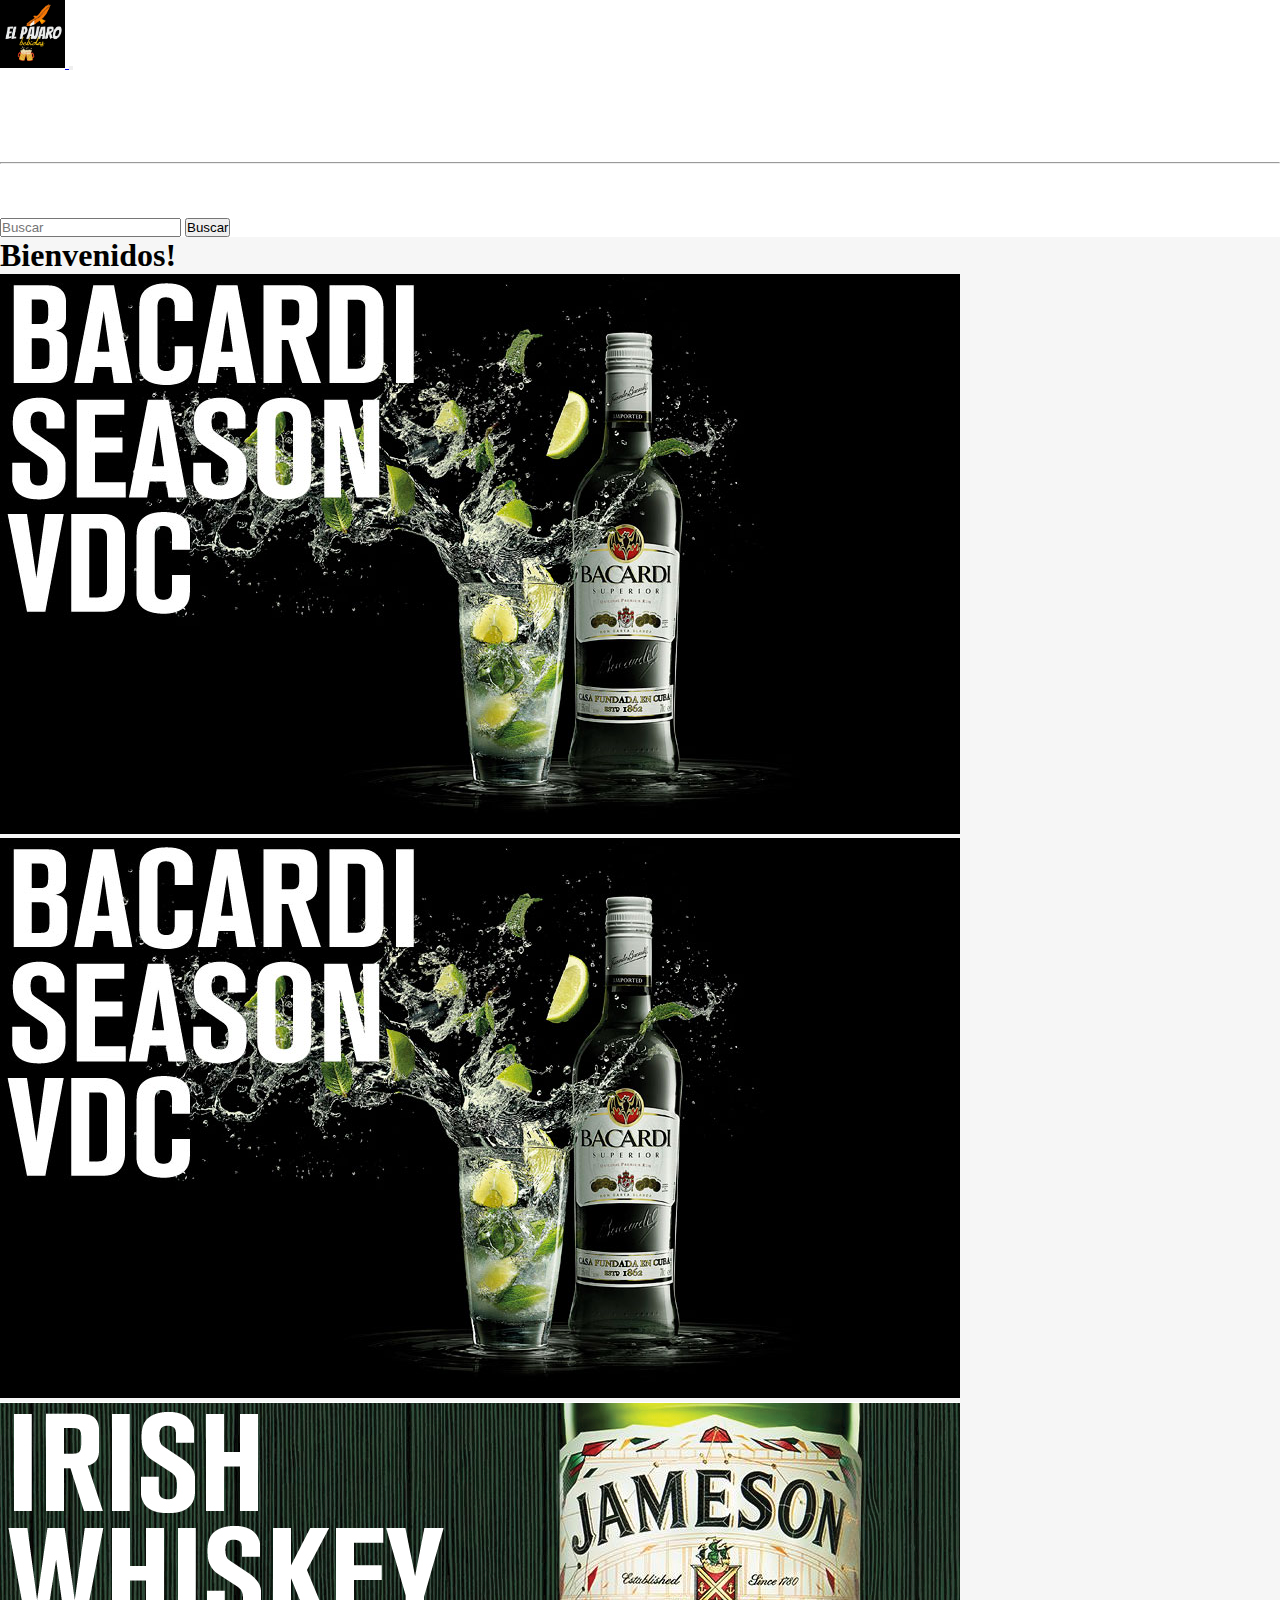
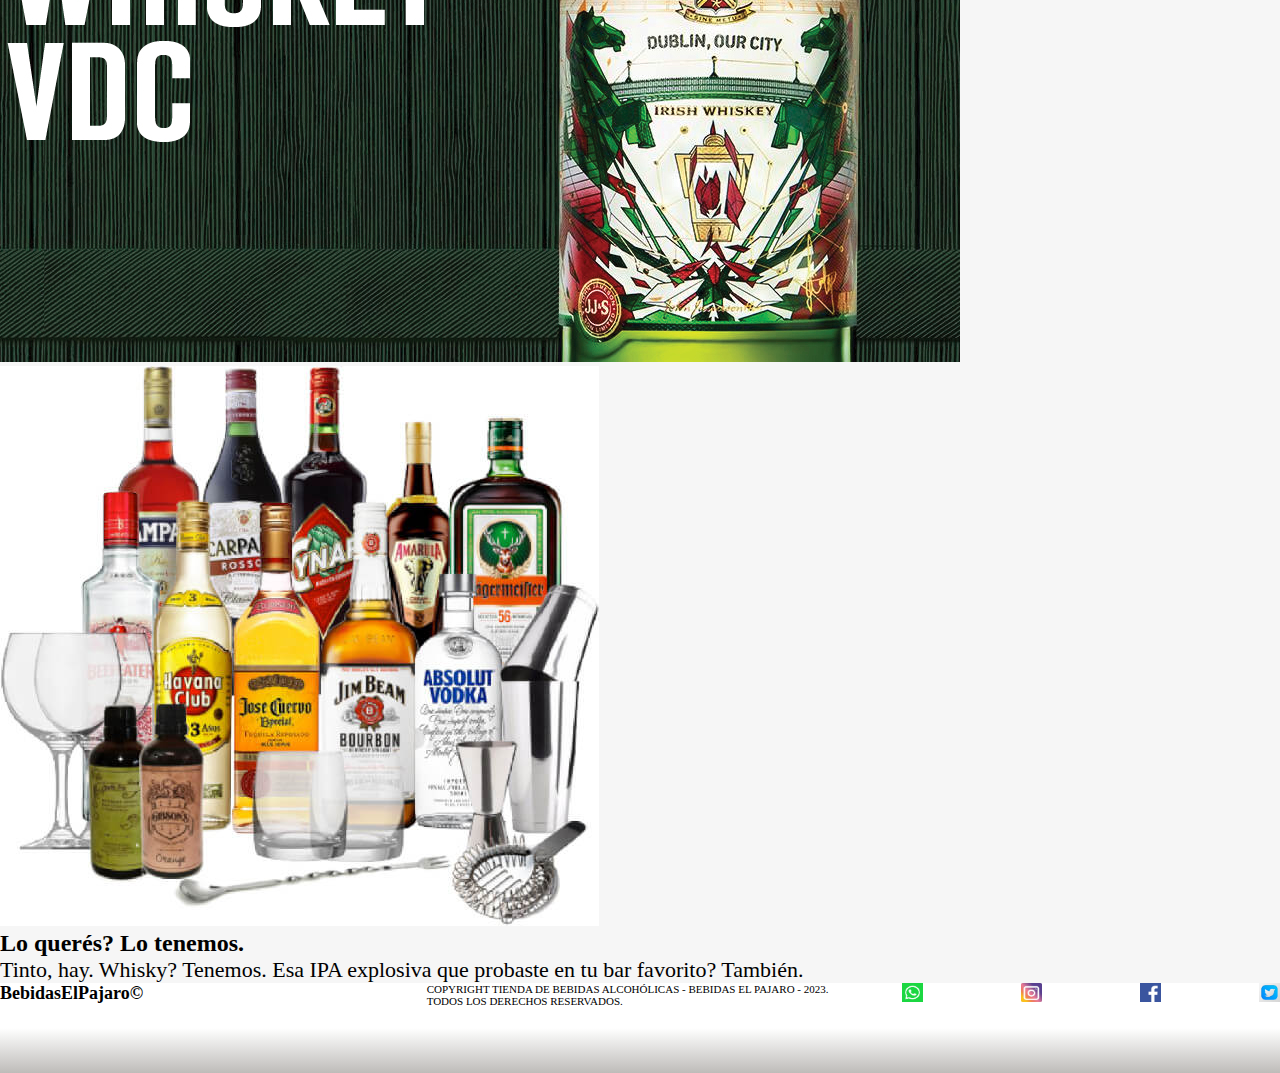
<file: index.html>
<!DOCTYPE html>
<html lang="en">

<head>
    <meta charset="UTF-8">
    <meta http-equiv="X-UA-Compatible" content="IE=edge">
    <meta name="viewport" content="width=device-width, initial-scale=1.0">
    <title>BebidasElPajaro</title>
    <link rel="shortcut icon" href="./img/logo bebidas el pajaro.jpeg">
    <link href="https://cdn.jsdelivr.net/npm/bootstrap@5.3.0-alpha3/dist/css/bootstrap.min.css" rel="stylesheet"
        integrity="sha384-KK94CHFLLe+nY2dmCWGMq91rCGa5gtU4mk92HdvYe+M/SXH301p5ILy+dN9+nJOZ" crossorigin="anonymous">
    <link rel="stylesheet" href="./css/style.css">
</head>

<body>
    <header>
        <nav class="navbar navbar-expand-lg bg-body-tertiary">
            <div class="container-fluid">
                <a class="navbar-brand" href="./index.html">
                    <img class="logo" src="./img/logo bebidas el pajaro.jpeg" alt="logo">
                </a>
                <button class="navbar-toggler" type="button" data-bs-toggle="collapse"
                    data-bs-target="#navbarSupportedContent" aria-controls="navbarSupportedContent"
                    aria-expanded="false" aria-label="Toggle navigation">
                    <span class="navbar-toggler-icon"></span>
                </button>
                <div class="collapse navbar-collapse" id="navbarSupportedContent">
                    <ul class="navbar-nav me-auto mb-2 mb-lg-0">
                        <li class="nav-item">
                            <a class="nav-link active" aria-current="page" href="./pages/galeria.html">Galeria</a>
                        </li>
                        <li class="nav-item">
                            <a class="nav-link" href="./pages/nosotros.html">Nostros</a>
                        </li>
                        <li class="nav-item dropdown">
                            <a class="nav-link dropdown-toggle" href="./pages/productos.html" role="button"
                                data-bs-toggle="dropdown" aria-expanded="false">
                                Productos
                            </a>
                            <ul class="dropdown-menu">
                                <li><a class="dropdown-item" href="./pages/productos.html">Tragos</a></li>
                                <li><a class="dropdown-item" href="./pages/productos.html">Botellas</a></li>
                                <li>
                                    <hr class="dropdown-divider">
                                </li>
                                <li><a class="dropdown-item" href="./pages/productos.html">Combos</a></li>
                            </ul>
                        </li>
                        <li class="nav-item">
                            <a class="nav-link active" aria-current="page" href="./pages/contacto.html">Contacto</a>
                        </li>

                        <li><a href="./contacto.html">CONTACTO</a></li>
                    </ul>
                    <form class="d-flex" role="search">
                        <input class="form-control me-2" type="search" placeholder="Buscar" aria-label="Search">
                        <button class="btn btn-outline-success" type="submit">Buscar</button>
                    </form>
                </div>
            </div>
        </nav>
    </header>

    <main id="main-index">
        <h1 id="arriba">Bienvenidos!</h1>
        <div id="carouselExampleSlidesOnly" class="carousel slide" data-bs-ride="carousel">
            <div class="carousel-inner">
                <div class="carousel-item active">
                    <img src="./img/20151008-062749_20151006-061710-3.jpg" class="d-block w-100" alt="...">
                </div>
                <div class="carousel-item">
                    <img src="./img/20151008-062749_20151006-061710-3.jpg" class="d-block w-100" alt="...">
                </div>
                <div class="carousel-item">
                    <img src="./img/20160517-104839_sliders-mayo-01.jpg" class="d-block w-100" alt="...">
                </div>
            </div>
        </div>


        

        <div class="container">
            <div class="row align-items-center">
                <div class="col-lg-6 pt16 pb16">
                    <img src="./img/puroescabio_bar.jpg"  class="img img-fluid mx-auto"
                        alt="">
                </div>
                <div class="col-lg-5 pt0 pb0">
                    <h2>
                        Lo querés? Lo tenemos.
                    </h2>
                    <p class="indexfontsize">
                        Tinto, hay. Whisky? Tenemos. Esa IPA explosiva que probaste en tu bar favorito? También.
                    </p>
                </div>
            </div>
        </div>

    </main>


    <footer class="footer">
        <div>
        <strong class="textofooter">
            <p>BebidasElPajaro&copy;</p>
        </strong>
      </div>
        <div>
            <p>COPYRIGHT TIENDA DE BEBIDAS ALCOHÓLICAS - BEBIDAS EL PAJARO - 2023. TODOS LOS DERECHOS RESERVADOS.
            </p>
        </div>
        <div>
        <ul class="footerul">
            <li><a href="#"></a></li>
            <img src="./img/icono wsp piola.png" alt="wsp" class="logo-footer">
            <li><a href="#"></a></li>
            <img src="./img/icono ig piolaa.jpg" alt="ig" class="logo-footer">
            <li><a href="#"></a></li>
            <img src="./img/icono facebook.png" alt="fb" class="logo-footer">
            <li><a href="#"></a></li>
            <img src="./img/icono tw.jpg" alt="tw" class="logo-footer">
        </ul>
        </div>
    </footer>
    <script src="https://cdn.jsdelivr.net/npm/bootstrap@5.3.0-alpha3/dist/js/bootstrap.bundle.min.js"
        integrity="sha384-ENjdO4Dr2bkBIFxQpeoTz1HIcje39Wm4jDKdf19U8gI4ddQ3GYNS7NTKfAdVQSZe"
        crossorigin="anonymous"></script>
</body>

</html>
</file>
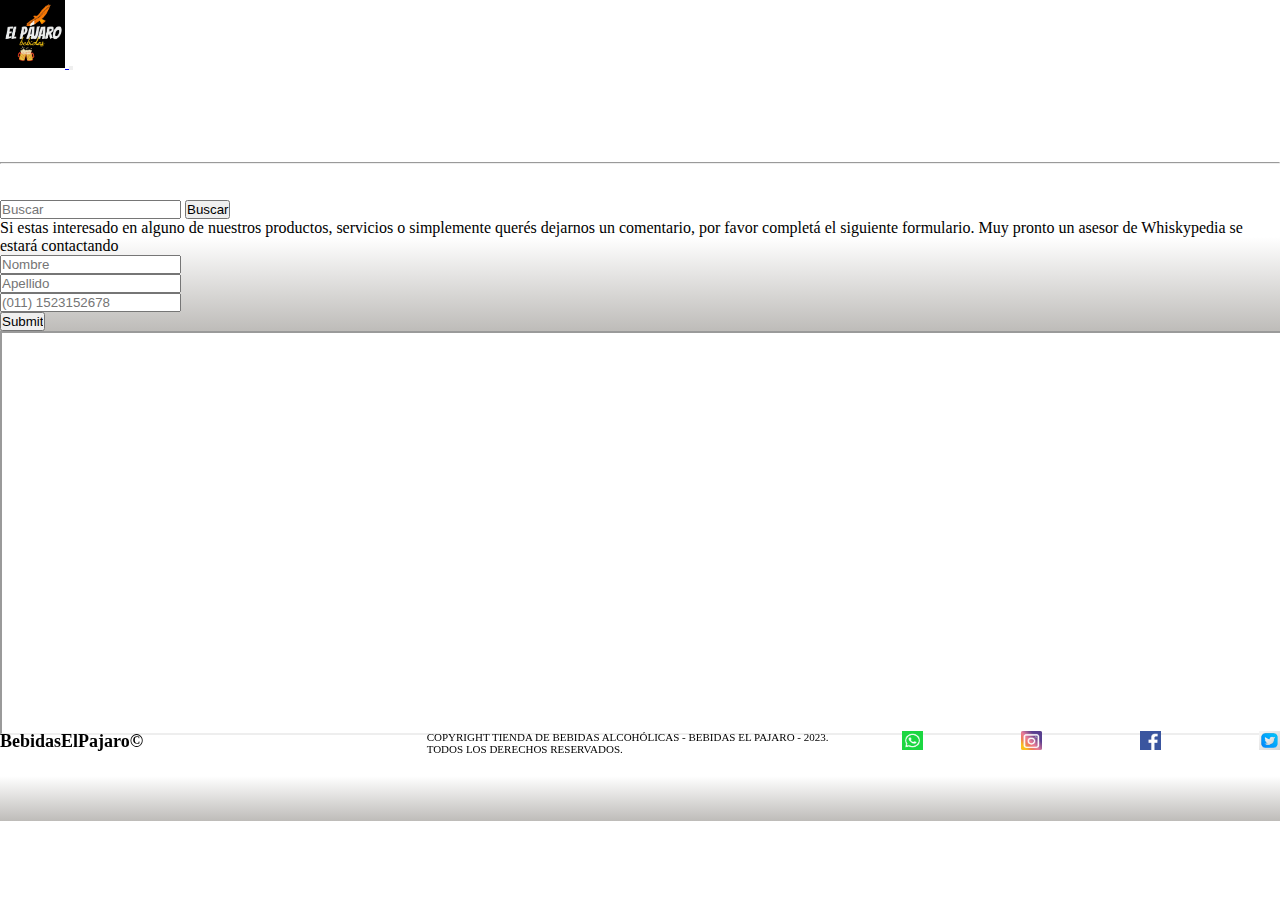
<file: pages/contacto.html>
<!DOCTYPE html>
<html lang="en">

<head>
    <meta charset="UTF-8">
    <meta http-equiv="X-UA-Compatible" content="IE=edge">
    <meta name="viewport" content="width=device-width, initial-scale=1.0">
    <title>BebidasElPajaro</title>
    <link rel="shortcut icon" href="../img/logo bebidas el pajaro.jpeg">
    <link href="https://cdn.jsdelivr.net/npm/bootstrap@5.3.0-alpha3/dist/css/bootstrap.min.css" rel="stylesheet"
    integrity="sha384-KK94CHFLLe+nY2dmCWGMq91rCGa5gtU4mk92HdvYe+M/SXH301p5ILy+dN9+nJOZ" crossorigin="anonymous">
    <link rel="stylesheet" href="../css/style.css">
</head>

<body>
    <header>
        <nav class="navbar navbar-expand-lg bg-body-tertiary">
            <div class="container-fluid">
                <a class="navbar-brand" href="../index.html">
                    <img class="logo" src="../img/logo bebidas el pajaro.jpeg" alt="logo">
                </a>
                <button class="navbar-toggler" type="button" data-bs-toggle="collapse"
                    data-bs-target="#navbarSupportedContent" aria-controls="navbarSupportedContent"
                    aria-expanded="false" aria-label="Toggle navigation">
                    <span class="navbar-toggler-icon"></span>
                </button>
                <div class="collapse navbar-collapse" id="navbarSupportedContent">
                    <ul class="navbar-nav me-auto mb-2 mb-lg-0">
                        <li class="nav-item">
                            <a class="nav-link active" aria-current="page" href="./galeria.html">Galeria</a>
                        </li>
                        <li class="nav-item">
                            <a class="nav-link" href="./nosotros.html">Nostros</a>
                        </li>
                        <li class="nav-item dropdown">
                            <a class="nav-link dropdown-toggle" href="./productos.html" role="button"
                                data-bs-toggle="dropdown" aria-expanded="false">
                                Productos
                            </a>
                            <ul class="dropdown-menu">
                                <li><a class="dropdown-item" href="./productos.html">Tragos</a></li>
                                <li><a class="dropdown-item" href="./productos.html">Botellas</a></li>
                                <li>
                                    <hr class="dropdown-divider">
                                </li>
                                <li><a class="dropdown-item" href="./productos.html">Combos</a></li>
                            </ul>
                        </li>
                        <li class="nav-item">
                            <a class="nav-link active" aria-current="page" href="./contacto.html">Contacto</a>
                        </li>

                        <li><a href="./contacto.html"></a></li>
                    </ul>
                    <form class="d-flex" role="search">
                        <input class="form-control me-2" type="search" placeholder="Buscar" aria-label="Search">
                        <button class="btn btn-outline-success" type="submit">Buscar</button>
                    </form>
                </div>
            </div>
        </nav>
    </header>
    <main id="main-contacto">
        <p>Si estas interesado en alguno de nuestros productos, servicios o simplemente querés dejarnos un comentario, por favor completá el siguiente formulario.
            Muy pronto un asesor de Whiskypedia se estará contactando</p>
        <form action="#" method="get">
            <input type="text" name="Nombre" placeholder="Nombre">
            <br>
            <input type="text" name="Nombre" placeholder="Apellido">
            <br>
            <input type="tel" name="telefono" placeholder="(011) 1523152678">
            <br>
            <input type="submit">
        </form>
    </main>
    <section class="section-contacto">
         <iframe
            src="https://www.google.com/maps/embed?pb=!1m14!1m12!1m3!1d3895.826088061817!2d-58.287744946498265!3d-34.80628924794194!2m3!1f0!2f0!3f0!3m2!1i1024!2i768!4f13.1!5e0!3m2!1ses!2sar!4v1679706214363!5m2!1ses!2sar"></iframe>
    </section>
    <footer class="footer">
        <strong class="textofooter">
            <p>BebidasElPajaro&copy;</p>
        </strong>
        <div >
            <p>COPYRIGHT TIENDA DE BEBIDAS ALCOHÓLICAS - BEBIDAS EL PAJARO - 2023. TODOS LOS DERECHOS RESERVADOS.
            </p>
        </div>

        <ul class="footerul">
            <li><a href="#"></a></li>
            <img src="../img/icono wsp piola.png" alt="wsp" class="logo-footer">
            <li><a href="#"></a></li>
            <img src="../img/icono ig piolaa.jpg" alt="ig" class="logo-footer">
            <li><a href="#"></a></li>
            <img src="../img/icono facebook.png" alt="fb" class="logo-footer">
            <li><a href="#"></a></li>
            <img src="../img/icono tw.jpg" alt="tw" class="logo-footer">
        </ul>
    </footer>
    <script src="https://cdn.jsdelivr.net/npm/bootstrap@5.3.0-alpha3/dist/js/bootstrap.bundle.min.js"
        integrity="sha384-ENjdO4Dr2bkBIFxQpeoTz1HIcje39Wm4jDKdf19U8gI4ddQ3GYNS7NTKfAdVQSZe"
        crossorigin="anonymous"></script>

</body>

</html>
</file>
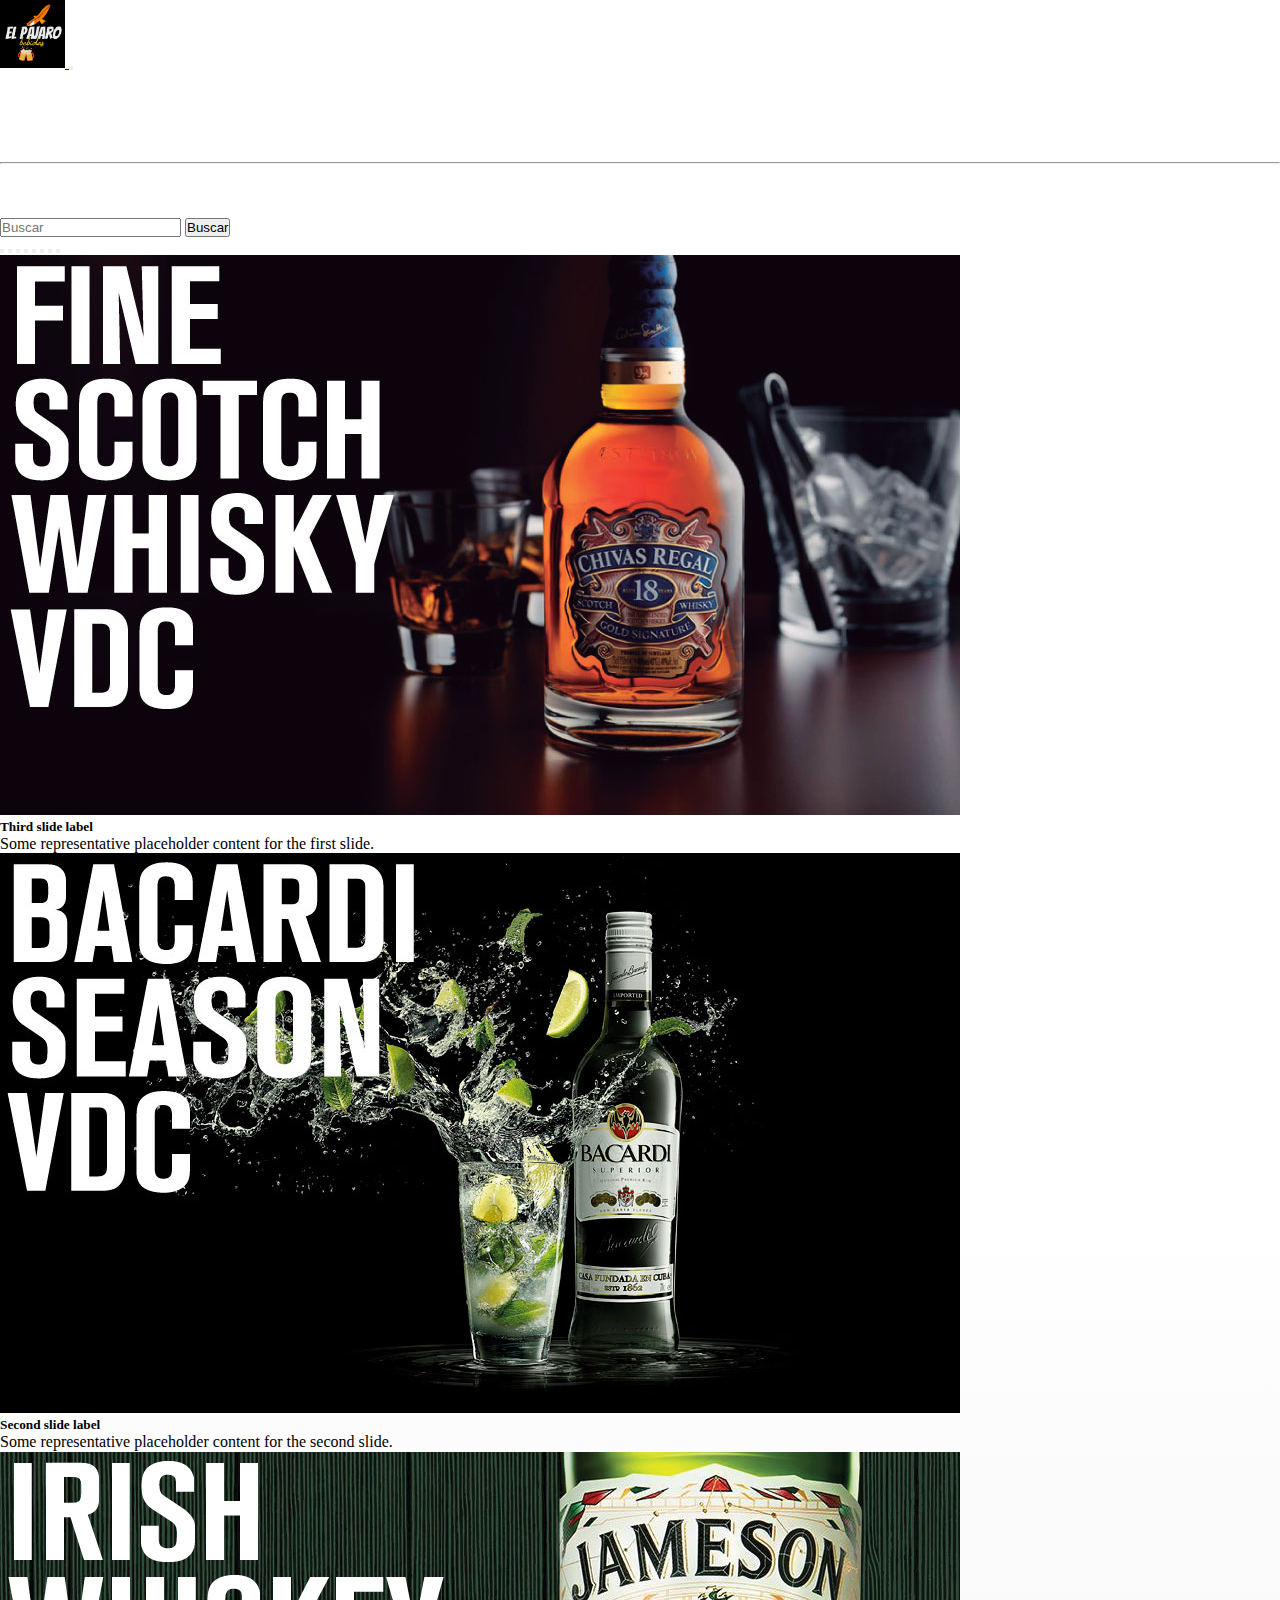
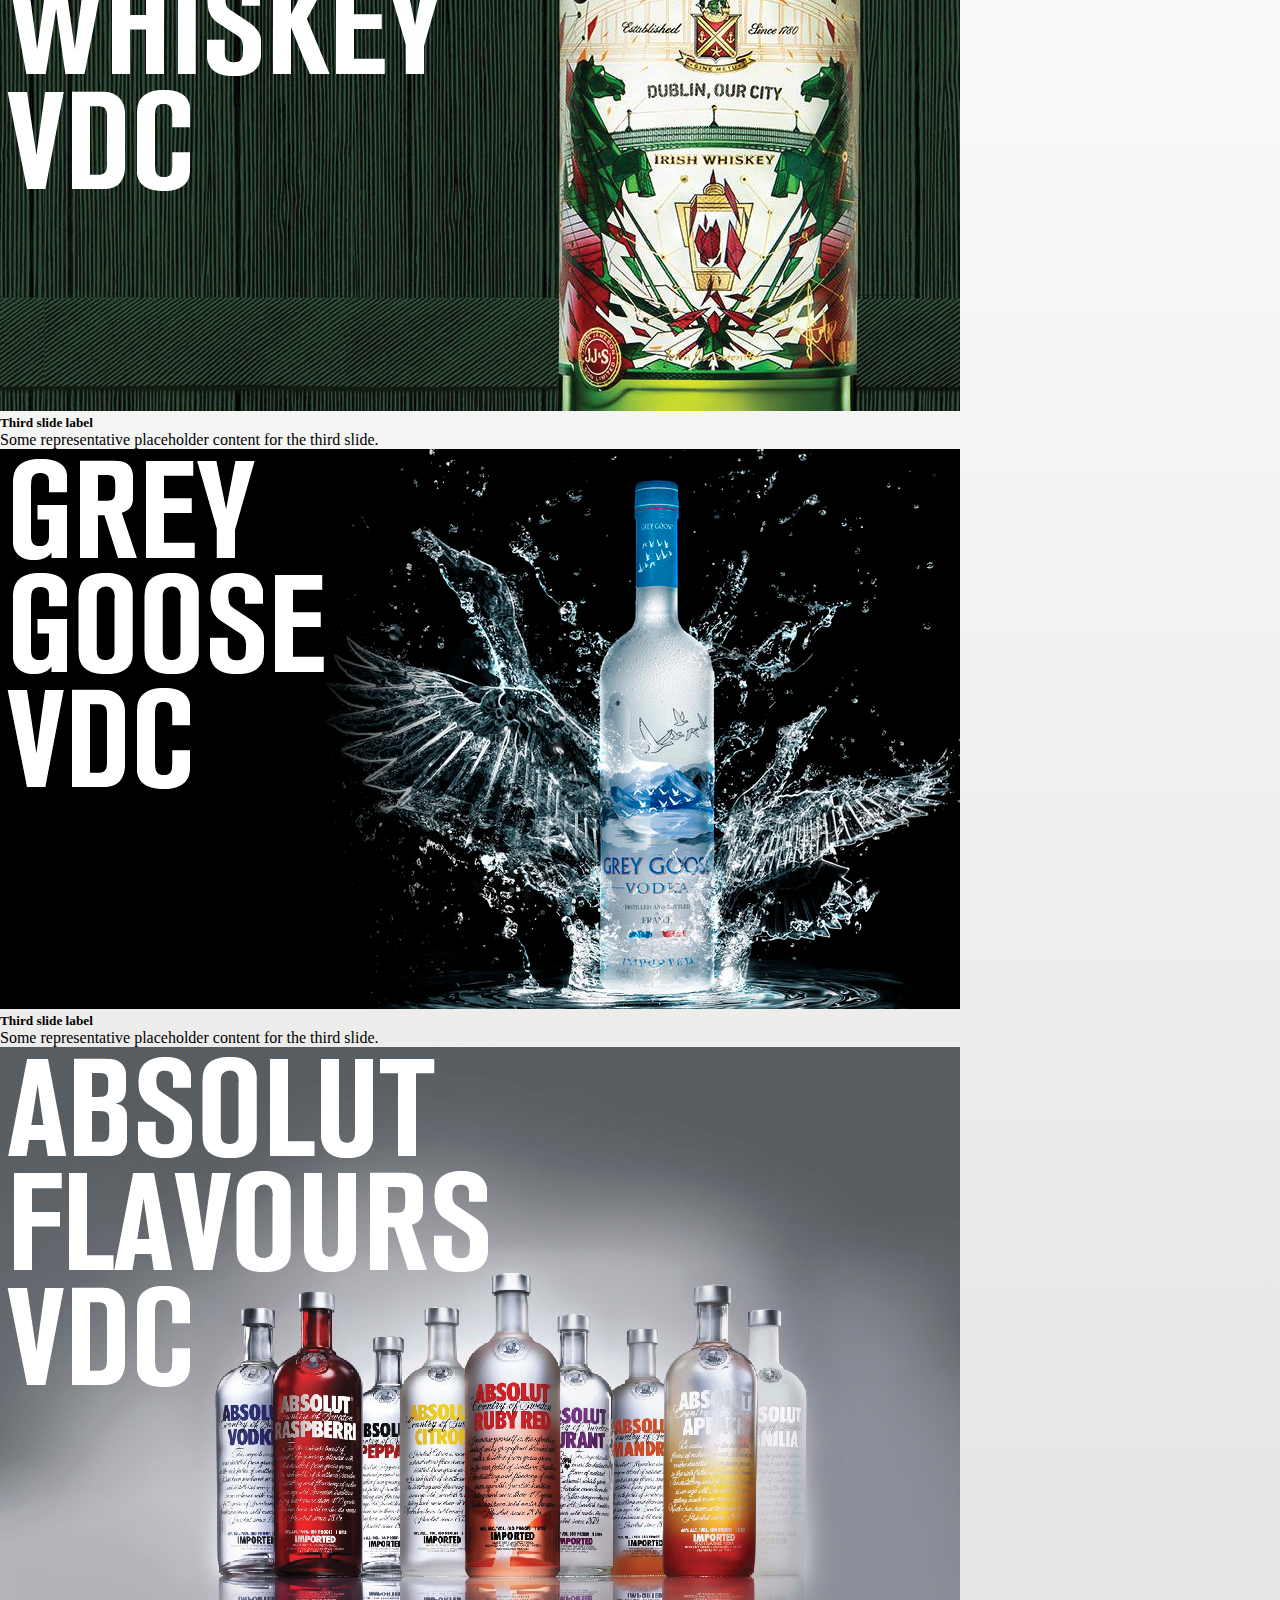
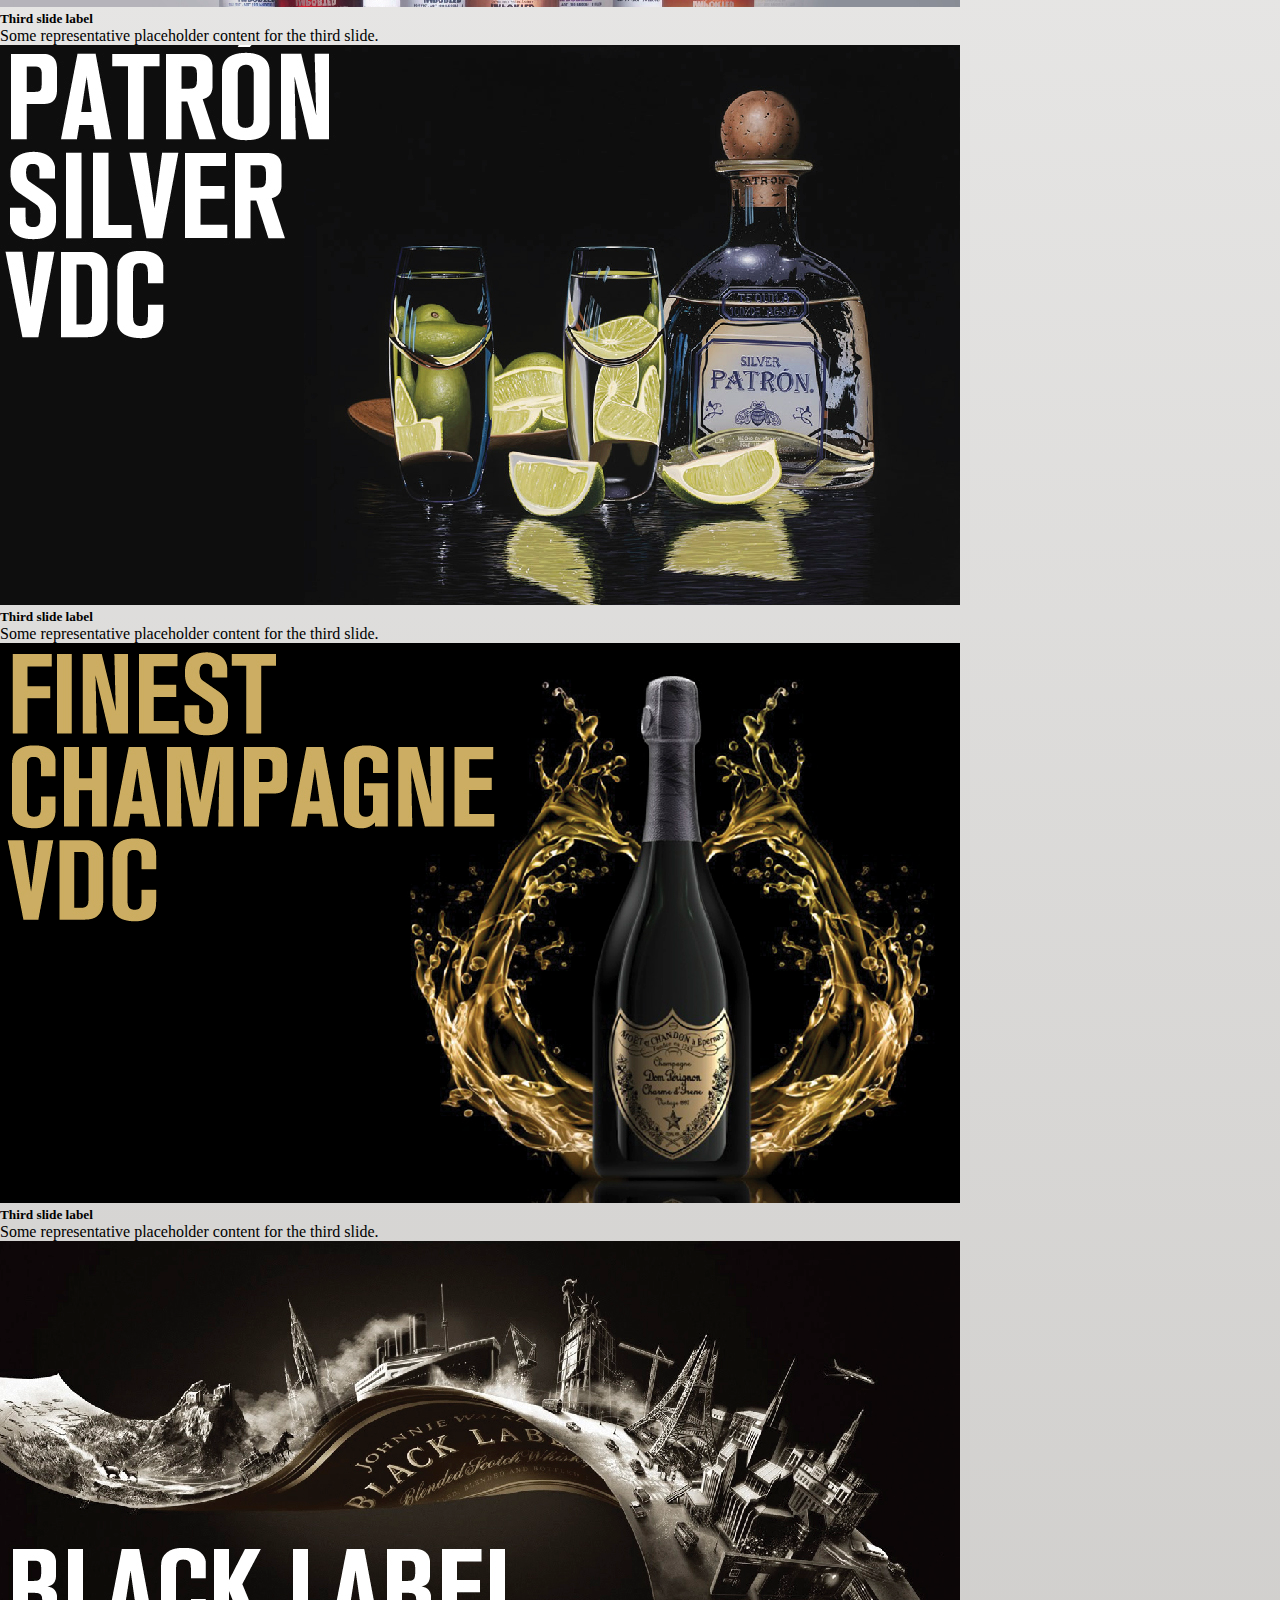
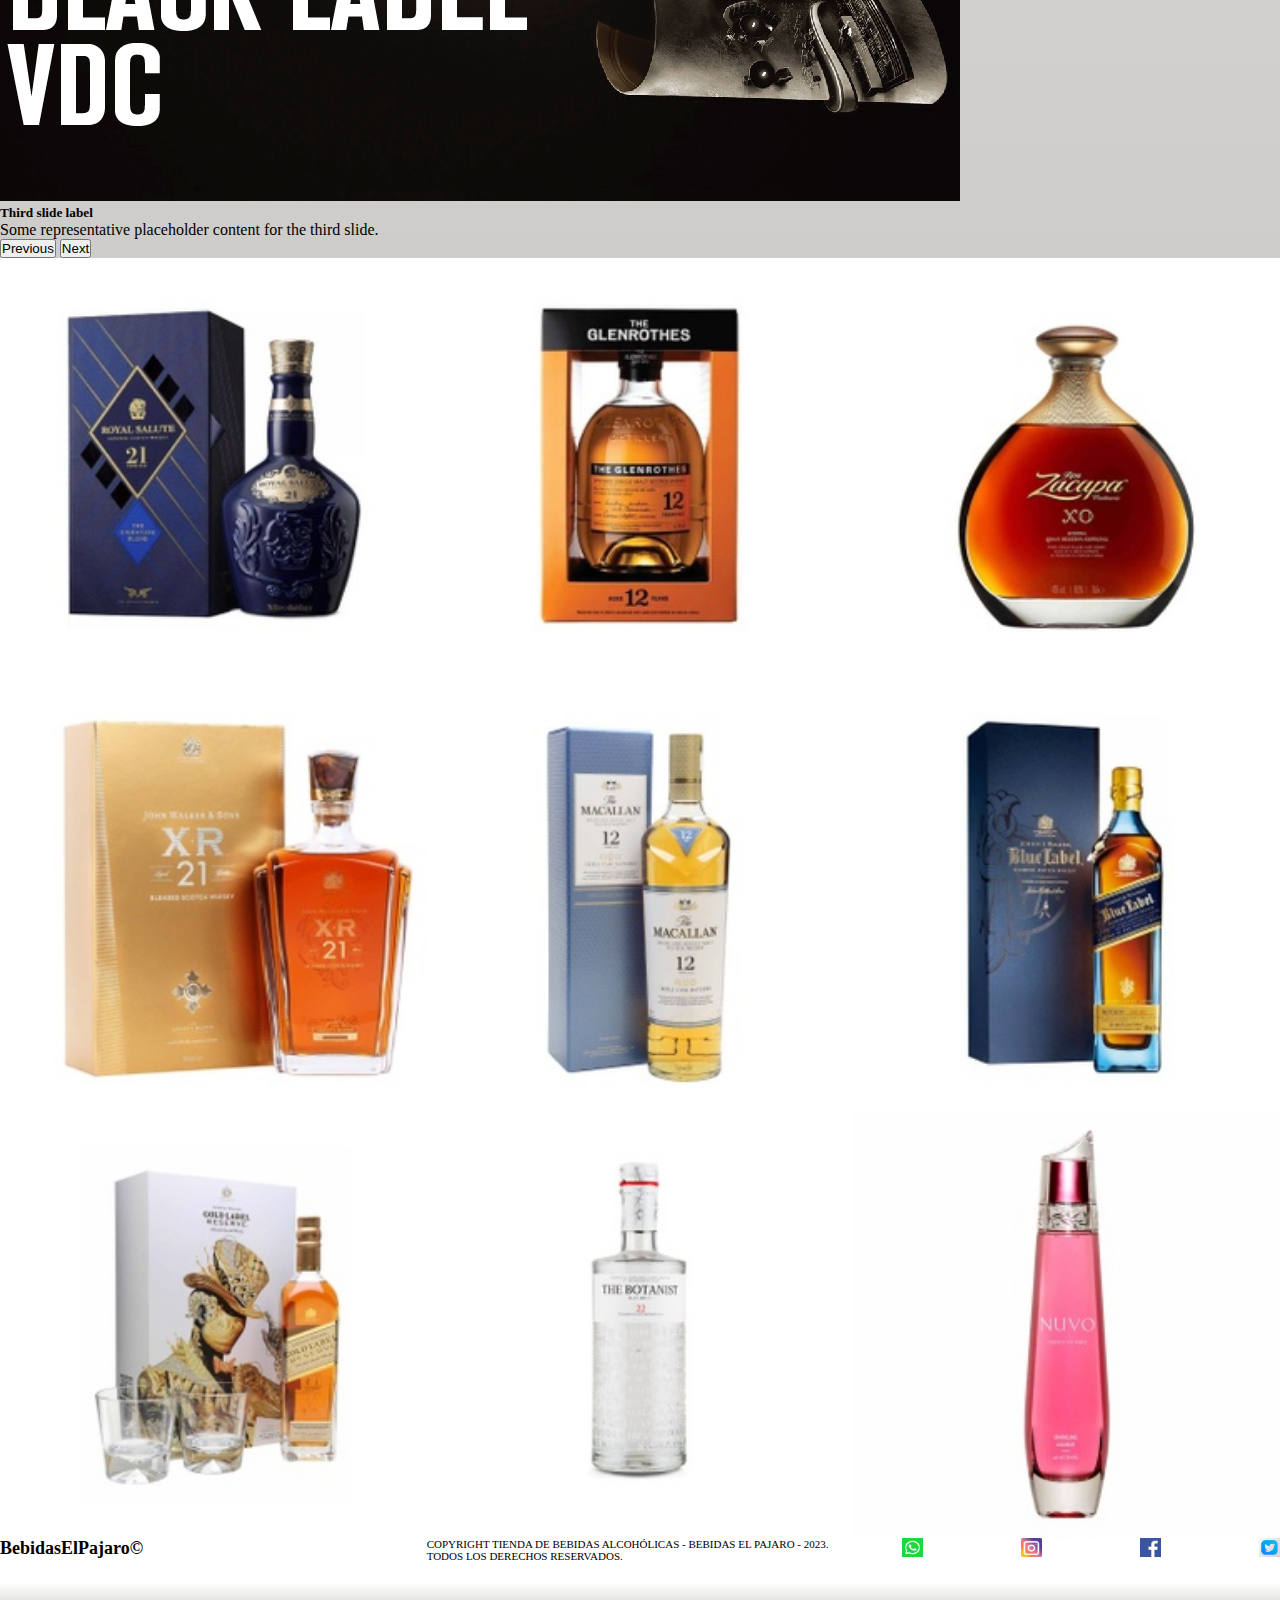
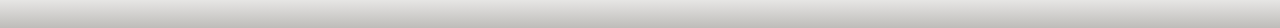
<file: pages/galeria.html>
<!DOCTYPE html>
<html lang="en">

<head>
    <meta charset="UTF-8">
    <meta http-equiv="X-UA-Compatible" content="IE=edge">
    <meta name="viewport" content="width=device-width, initial-scale=1.0">
    <title>BebidasElPajaro</title>
    <link href="https://cdn.jsdelivr.net/npm/bootstrap@5.3.0-alpha3/dist/css/bootstrap.min.css" rel="stylesheet"
        integrity="sha384-KK94CHFLLe+nY2dmCWGMq91rCGa5gtU4mk92HdvYe+M/SXH301p5ILy+dN9+nJOZ" crossorigin="anonymous">
    <link rel="stylesheet" href="../css/style.css">
    <link rel="shortcut icon" href="../img/logo bebidas el pajaro.jpeg">
</head>

<body>
    <header>
        <nav class="navbar navbar-expand-lg bg-body-tertiary">
            <div class="container-fluid">
                <a class="navbar-brand" href="../index.html">
                    <img class="logo" src="../img/logo bebidas el pajaro.jpeg" alt="logo">
                </a>
                <button class="navbar-toggler" type="button" data-bs-toggle="collapse"
                    data-bs-target="#navbarSupportedContent" aria-controls="navbarSupportedContent"
                    aria-expanded="false" aria-label="Toggle navigation">
                    <span class="navbar-toggler-icon"></span>
                </button>
                <div class="collapse navbar-collapse" id="navbarSupportedContent">
                    <ul class="navbar-nav me-auto mb-2 mb-lg-0">
                        <li class="nav-item">
                            <a class="nav-link active" aria-current="page" href="./galeria.html">Galeria</a>
                        </li>
                        <li class="nav-item">
                            <a class="nav-link" href="./nosotros.html">Nostros</a>
                        </li>
                        <li class="nav-item dropdown">
                            <a class="nav-link dropdown-toggle" href="./productos.html" role="button"
                                data-bs-toggle="dropdown" aria-expanded="false">
                                Productos
                            </a>
                            <ul class="dropdown-menu">
                                <li><a class="dropdown-item" href="./productos.html">Tragos</a></li>
                                <li><a class="dropdown-item" href="./productos.html">Botellas</a></li>
                                <li>
                                    <hr class="dropdown-divider">
                                </li>
                                <li><a class="dropdown-item" href="./productos.html">Combos</a></li>
                            </ul>
                        </li>
                        <li class="nav-item">
                            <a class="nav-link active" aria-current="page" href="./contacto.html">Contacto</a>
                        </li>

                        <li><a href="./contacto.html">CONTACTO</a></li>
                    </ul>
                    <form class="d-flex" role="search">
                        <input class="form-control me-2" type="search" placeholder="Buscar" aria-label="Search">
                        <button class="btn btn-outline-success" type="submit">Buscar</button>
                    </form>
                </div>
            </div>
        </nav>
    </header>

    <main class="main-galeria">
        <div id="carouselExampleCaptions" class="carousel slide ancho-maximo">
            <div class="carousel-indicators">
                <button type="button" data-bs-target="#carouselExampleCaptions" data-bs-slide-to="0" class="active"
                    aria-current="true" aria-label="Slide 1"></button>
                <button type="button" data-bs-target="#carouselExampleCaptions" data-bs-slide-to="1"
                    aria-label="Slide 2"></button>
                <button type="button" data-bs-target="#carouselExampleCaptions" data-bs-slide-to="2"
                    aria-label="Slide 3"></button>
                <button type="button" data-bs-target="#carouselExampleCaptions" data-bs-slide-to="3"
                    aria-label="Slide 4"></button>
                <button type="button" data-bs-target="#carouselExampleCaptions" data-bs-slide-to="4"
                    aria-label="Slide 5"></button>
                <button type="button" data-bs-target="#carouselExampleCaptions" data-bs-slide-to="5"
                    aria-label="Slide 6"></button>
                <button type="button" data-bs-target="#carouselExampleCaptions" data-bs-slide-to="6"
                    aria-label="Slide 7"></button>
                <button type="button" data-bs-target="#carouselExampleCaptions" data-bs-slide-to="7"
                    aria-label="Slide 8"></button>
            </div>
            <div class="carousel-inner">
                <div class="carousel-item active">
                    <img src="../img/20151008-062515_20151006-061753-5.jpg" class="d-block w-100" alt="...">
                    <div class="carousel-caption d-none d-md-block">
                        <h5>Third slide label</h5>
                        <p>Some representative placeholder content for the first slide.</p>
                    </div>
                </div>
                <div class="carousel-item">
                    <img src="../img/20151008-062749_20151006-061710-3.jpg" class="d-block w-100" alt="...">
                    <div class="carousel-caption d-none d-md-block">
                        <h5>Second slide label</h5>
                        <p>Some representative placeholder content for the second slide.</p>
                    </div>
                </div>
                <div class="carousel-item">
                    <img src="../img/20160517-104839_sliders-mayo-01.jpg" class="d-block w-100" alt="...">
                    <div class="carousel-caption d-none d-md-block">
                        <h5>Third slide label</h5>
                        <p>Some representative placeholder content for the third slide.</p>
                    </div>
                </div>
                <div class="carousel-item">
                    <img src="../img/20160517-110653_sliders-mayo-04.jpg" class="d-block w-100" alt="...">
                    <div class="carousel-caption d-none d-md-block">
                        <h5>Third slide label</h5>
                        <p>Some representative placeholder content for the third slide.</p>
                    </div>
                </div>
                <div class="carousel-item">
                    <img src="../img/20160517-110837_sliders-mayo-05.jpg" class="d-block w-100" alt="...">
                    <div class="carousel-caption d-none d-md-block">
                        <h5>Third slide label</h5>
                        <p>Some representative placeholder content for the third slide.</p>
                    </div>
                </div>
                <div class="carousel-item">
                    <img src="../img/20160517-110920_sliders-mayo-08.jpg" class="d-block w-100" alt="...">
                    <div class="carousel-caption d-none d-md-block">
                        <h5>Third slide label</h5>
                        <p>Some representative placeholder content for the third slide.</p>
                    </div>
                </div>
                <div class="carousel-item">
                    <img src="../img/20160517-111016_sliders-mayo-03.jpg" class="d-block w-100" alt="...">
                    <div class="carousel-caption d-none d-md-block">
                        <h5>Third slide label</h5>
                        <p>Some representative placeholder content for the third slide.</p>
                    </div>
                </div>
                <div class="carousel-item">
                    <img src="../img/20160517-111229_sliders-mayo-06.jpg" class="d-block w-100" alt="...">
                    <div class="carousel-caption d-none d-md-block">
                        <h5>Third slide label</h5>
                        <p>Some representative placeholder content for the third slide.</p>
                    </div>
                </div>
                <button class="carousel-control-prev" type="button" data-bs-target="#carouselExampleCaptions"
                    data-bs-slide="prev">
                    <span class="carousel-control-prev-icon" aria-hidden="true"></span>
                    <span class="visually-hidden">Previous</span>
                </button>
                <button class="carousel-control-next" type="button" data-bs-target="#carouselExampleCaptions"
                    data-bs-slide="next">
                    <span class="carousel-control-next-icon" aria-hidden="true"></span>
                    <span class="visually-hidden">Next</span>
                </button>
            </div>
            <div class="falso-body">
                <div class="grid-container">
                    <img src="../img/1.jpg" alt="">
                    <img src="../img/2.jpg" alt="">
                    <img src="../img/3.jpg" alt="">
                    <img src="../img/4.jpg" alt="">
                    <img src="../img/5.jpg" alt="">
                    <img src="../img/6.jpg" alt="">
                    <img src="../img/7.jpg" alt="">
                    <img src="../img/8.jpg" alt="">
                    <img src="../img/9.jpg" alt="">
                </div>
            </div>

    </main>
    <footer class="footer">
        <strong class="textofooter">
            <p>BebidasElPajaro&copy;</p>
        </strong>
        <div >
            <p>COPYRIGHT TIENDA DE BEBIDAS ALCOHÓLICAS - BEBIDAS EL PAJARO - 2023. TODOS LOS DERECHOS RESERVADOS.
            </p>
        </div>

        <ul class="footerul">
            <li><a href="#"></a></li>
            <img src="../img/icono wsp piola.png" alt="wsp" class="logo-footer">
            <li><a href="#"></a></li>
            <img src="../img/icono ig piolaa.jpg" alt="ig" class="logo-footer">
            <li><a href="#"></a></li>
            <img src="../img/icono facebook.png" alt="fb" class="logo-footer">
            <li><a href="#"></a></li>
            <img src="../img/icono tw.jpg" alt="tw" class="logo-footer">
        </ul>
    </footer>
    <script src="https://cdn.jsdelivr.net/npm/bootstrap@5.3.0-alpha3/dist/js/bootstrap.bundle.min.js"
        integrity="sha384-ENjdO4Dr2bkBIFxQpeoTz1HIcje39Wm4jDKdf19U8gI4ddQ3GYNS7NTKfAdVQSZe"
        crossorigin="anonymous"></script>
</body>

</html>
</file>
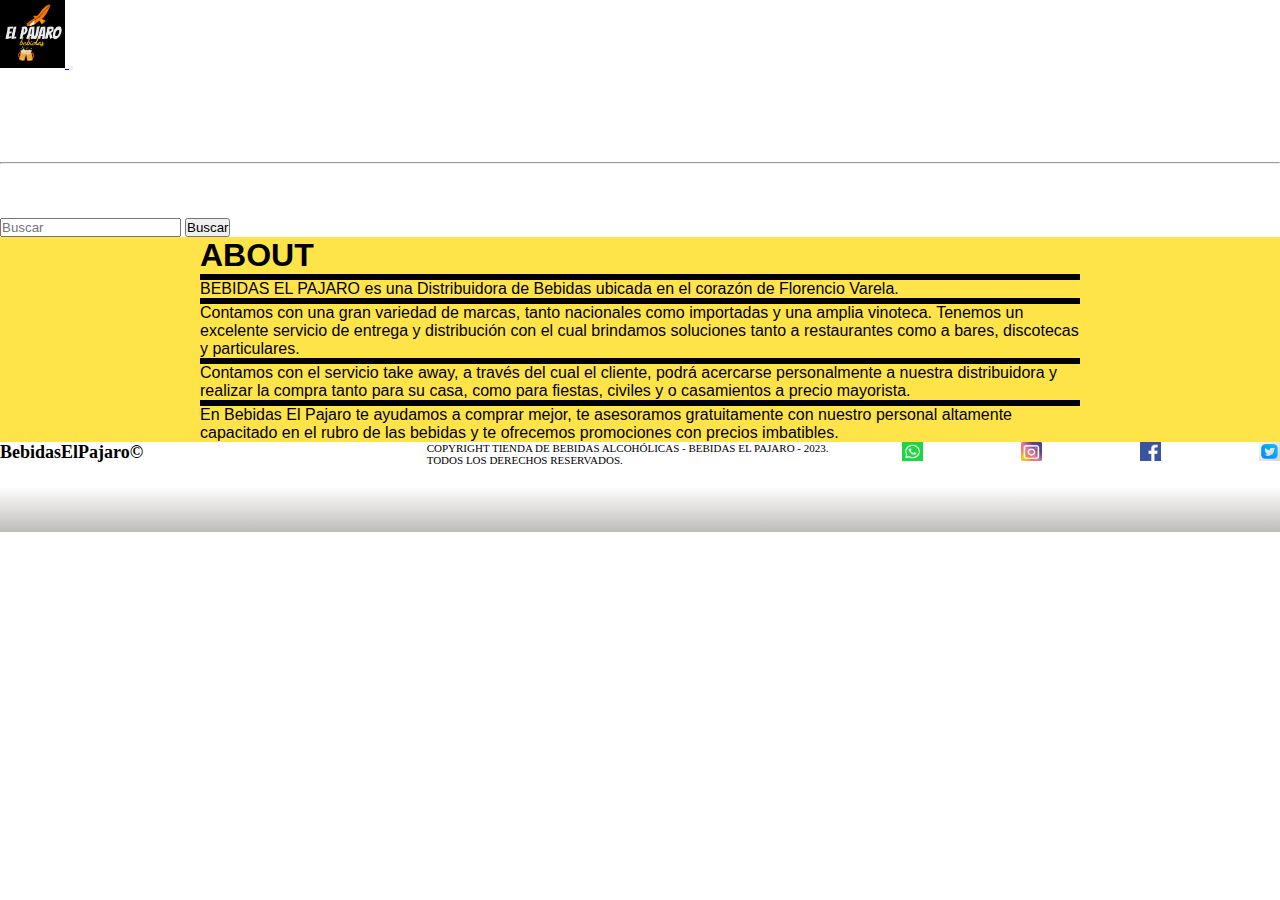
<file: pages/nosotros.html>
<!DOCTYPE html>
<html lang="en">

<head>
    <meta charset="UTF-8">
    <meta http-equiv="X-UA-Compatible" content="IE=edge">
    <meta name="viewport" content="width=device-width, initial-scale=1.0">
    <title>BebidasElPajaro</title>
    <link rel="shortcut icon" href="../img/logo bebidas el pajaro.jpeg">
    <link href="https://cdn.jsdelivr.net/npm/bootstrap@5.3.0-alpha3/dist/css/bootstrap.min.css" rel="stylesheet"
        integrity="sha384-KK94CHFLLe+nY2dmCWGMq91rCGa5gtU4mk92HdvYe+M/SXH301p5ILy+dN9+nJOZ" crossorigin="anonymous">
    <link rel="stylesheet" href="../css/style.css">
</head>

<body>
    <header>
        <nav class="navbar navbar-expand-lg bg-body-tertiary">
            <div class="container-fluid">
                <a class="navbar-brand" href="../index.html">
                    <img class="logo" src="../img/logo bebidas el pajaro.jpeg" alt="logo">
                </a>
                <button class="navbar-toggler" type="button" data-bs-toggle="collapse"
                    data-bs-target="#navbarSupportedContent" aria-controls="navbarSupportedContent"
                    aria-expanded="false" aria-label="Toggle navigation">
                    <span class="navbar-toggler-icon"></span>
                </button>
                <div class="collapse navbar-collapse" id="navbarSupportedContent">
                    <ul class="navbar-nav me-auto mb-2 mb-lg-0">
                        <li class="nav-item">
                            <a class="nav-link active" aria-current="page" href="./galeria.html">Galeria</a>
                        </li>
                        <li class="nav-item">
                            <a class="nav-link" href="./nosotros.html">Nostros</a>
                        </li>
                        <li class="nav-item dropdown">
                            <a class="nav-link dropdown-toggle" href="./productos.html" role="button"
                                data-bs-toggle="dropdown" aria-expanded="false">
                                Productos
                            </a>
                            <ul class="dropdown-menu">
                                <li><a class="dropdown-item" href="./productos.html">Tragos</a></li>
                                <li><a class="dropdown-item" href="./productos.html">Botellas</a></li>
                                <li>
                                    <hr class="dropdown-divider">
                                </li>
                                <li><a class="dropdown-item" href="./productos.html">Combos</a></li>
                            </ul>
                        </li>
                        <li class="nav-item">
                            <a class="nav-link active" aria-current="page" href="./contacto.html">Contacto</a>
                        </li>

                        <li><a href="./contacto.html">CONTACTO</a></li>
                    </ul>
                    <form class="d-flex" role="search">
                        <input class="form-control me-2" type="search" placeholder="Buscar" aria-label="Search">
                        <button class="btn btn-outline-success" type="submit">Buscar</button>
                    </form>
                </div>
            </div>
        </nav>
    </header>

    <main class="main-nosotros">
        <div class="about">
            <h1>ABOUT</h1>
            <p>BEBIDAS EL PAJARO es una Distribuidora de Bebidas ubicada en el corazón de Florencio Varela.</p>
            <p>Contamos con
                una gran variedad de marcas, tanto nacionales como importadas y una amplia vinoteca.
                Tenemos un excelente servicio de entrega y distribución con el cual brindamos soluciones tanto a
                restaurantes como a bares, discotecas y particulares.</p>
            <p>Contamos con el servicio take away, a través del cual el cliente, podrá acercarse personalmente a nuestra
                distribuidora y realizar la compra tanto para su casa, como para fiestas, civiles y o casamientos a
                precio
                mayorista.</p>
            <p>En Bebidas El Pajaro te ayudamos a comprar mejor, te asesoramos gratuitamente con nuestro personal
                altamente
                capacitado en el rubro de las bebidas y te ofrecemos promociones con precios imbatibles.</p>
        </div>

    </main>
    <footer class="footer">
        <strong class="textofooter">
            <p>BebidasElPajaro&copy;</p>
        </strong>
        <div>
            <p>COPYRIGHT TIENDA DE BEBIDAS ALCOHÓLICAS - BEBIDAS EL PAJARO - 2023. TODOS LOS DERECHOS RESERVADOS.
            </p>
        </div>

        <ul class="footerul">
            <li><a href="#"></a></li>
            <img src="../img/icono wsp piola.png" alt="wsp" class="logo-footer">
            <li><a href="#"></a></li>
            <img src="../img/icono ig piolaa.jpg" alt="ig" class="logo-footer">
            <li><a href="#"></a></li>
            <img src="../img/icono facebook.png" alt="fb" class="logo-footer">
            <li><a href="#"></a></li>
            <img src="../img/icono tw.jpg" alt="tw" class="logo-footer">
        </ul>
    </footer>
    <script src="https://cdn.jsdelivr.net/npm/bootstrap@5.3.0-alpha3/dist/js/bootstrap.bundle.min.js"
        integrity="sha384-ENjdO4Dr2bkBIFxQpeoTz1HIcje39Wm4jDKdf19U8gI4ddQ3GYNS7NTKfAdVQSZe"
        crossorigin="anonymous"></script>
</body>

</html>
</file>
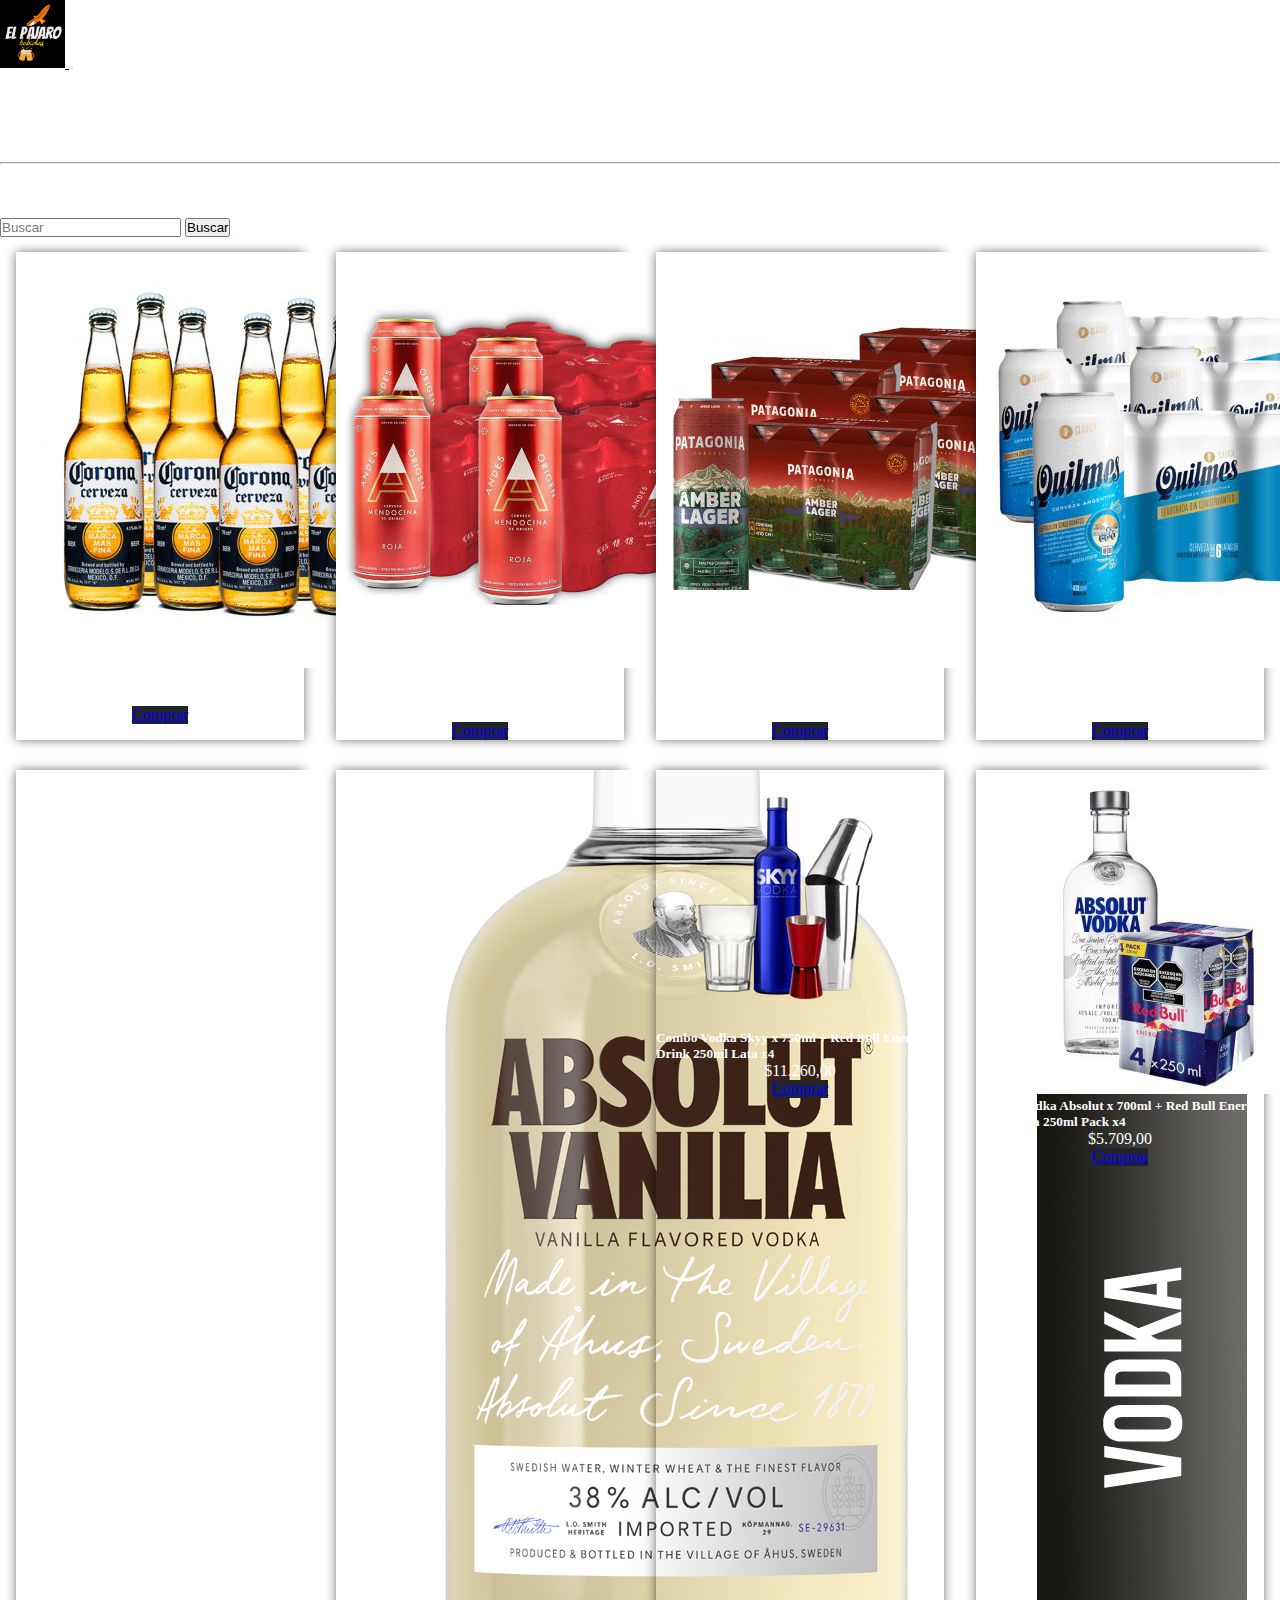
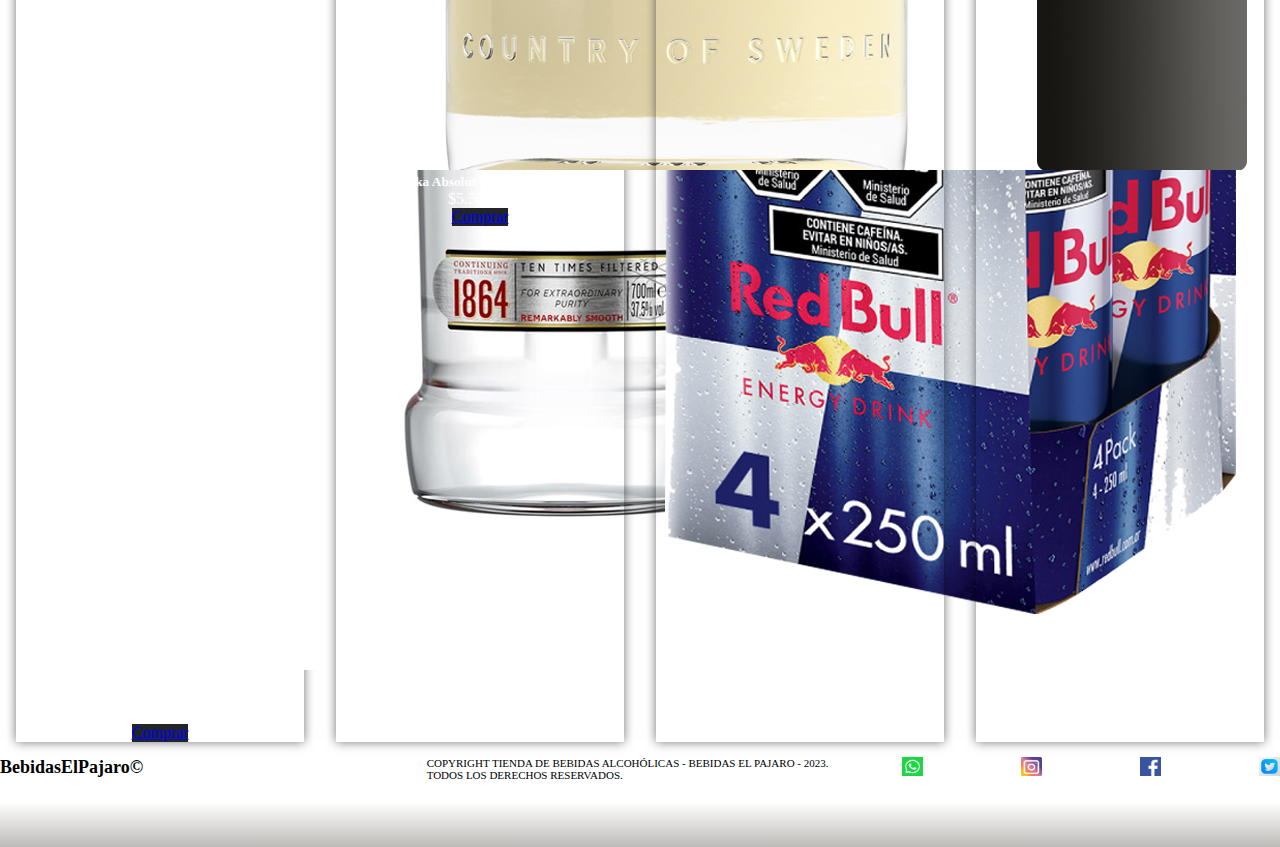
<file: pages/productos.html>
<!DOCTYPE html>
<html lang="en">

<head>
    <meta charset="UTF-8">
    <meta http-equiv="X-UA-Compatible" content="IE=edge">
    <meta name="viewport" content="width=device-width, initial-scale=1.0">
    <title>BebidasElPajaro</title>
    <link rel="shortcut icon" href="../img/logo bebidas el pajaro.jpeg">
    <link href="https://cdn.jsdelivr.net/npm/bootstrap@5.3.0-alpha3/dist/css/bootstrap.min.css" rel="stylesheet"
        integrity="sha384-KK94CHFLLe+nY2dmCWGMq91rCGa5gtU4mk92HdvYe+M/SXH301p5ILy+dN9+nJOZ" crossorigin="anonymous">
    <link rel="stylesheet" href="../css/style.css">
</head>

<body>
    <header>
        <nav class="navbar navbar-expand-lg bg-body-tertiary">
            <div class="container-fluid">
                <a class="navbar-brand" href="../index.html">
                    <img class="logo" src="../img/logo bebidas el pajaro.jpeg" alt="logo">
                </a>
                <button class="navbar-toggler" type="button" data-bs-toggle="collapse"
                    data-bs-target="#navbarSupportedContent" aria-controls="navbarSupportedContent"
                    aria-expanded="false" aria-label="Toggle navigation">
                    <span class="navbar-toggler-icon"></span>
                </button>
                <div class="collapse navbar-collapse" id="navbarSupportedContent">
                    <ul class="navbar-nav me-auto mb-2 mb-lg-0">
                        <li class="nav-item">
                            <a class="nav-link active" aria-current="page" href="./galeria.html">Galeria</a>
                        </li>
                        <li class="nav-item">
                            <a class="nav-link" href="./nosotros.html">Nostros</a>
                        </li>
                        <li class="nav-item dropdown">
                            <a class="nav-link dropdown-toggle" href="./productos.html" role="button"
                                data-bs-toggle="dropdown" aria-expanded="false">
                                Productos
                            </a>
                            <ul class="dropdown-menu">
                                <li><a class="dropdown-item" href="./productos.html">Tragos</a></li>
                                <li><a class="dropdown-item" href="./productos.html">Botellas</a></li>
                                <li>
                                    <hr class="dropdown-divider">
                                </li>
                                <li><a class="dropdown-item" href="./productos.html">Combos</a></li>
                            </ul>
                        </li>
                        <li class="nav-item">
                            <a class="nav-link active" aria-current="page" href="./contacto.html">Contacto</a>
                        </li>

                        <li><a href="./contacto.html">CONTACTO</a></li>
                    </ul>
                    <form class="d-flex" role="search">
                        <input class="form-control me-2" type="search" placeholder="Buscar" aria-label="Search">
                        <button class="btn btn-outline-success" type="submit">Buscar</button>
                    </form>
                </div>
            </div>
        </nav>
    </header>
    <main id="main-productos">
        <div class="divdisplay">
            <div class="card imagen" style="width: 18rem;">
                <img src="../img/corona-pack.jpg" class="card-img-top" alt="...">
                <div class="card-body">
                    <h5 class="card-title">Combo x 6 Cerveza Corona 710ml</h5>
                    <p class="card-text">$3.652,00</p>
                    <a href="#" class="btn btn-primary">Comprar</a>
                </div>

            </div>

            <div class="card imagen" style="width: 18rem;">
                <img src="../img/andes-roja.jpg" class="card-img-top" alt="...">
                <div class="card-body">
                    <h5 class="card-title">Combo x 4 Packs Cerveza Andes Origen Roja 473ml x6</h5>
                    <p class="card-text">$6.784,00</p>
                    <a href="#" class="btn btn-primary">Comprar</a>
                </div>
            </div>
            <div class="card imagen" style="width: 18rem;">
                <img src="../img/cerveza patagonia.jpg" class="card-img-top" alt="...">
                <div class="card-body">
                    <h5 class="card-title">Combo x 4 Packs Cerveza Patagonia Amber Lager 410ml x6</h5>
                    <p class="card-text">$9.300,00</p>
                    <a href="#" class="btn btn-primary">Comprar</a>
                </div>
            </div>

            <div class="card imagen" style="width: 18rem;">
                <img src="../img/cerveza quilmes.jpg" class="card-img-top" alt="...">
                <div class="card-body">
                    <h5 class="card-title">Combo x 4 Packs Cerveza Quilmes Clásica 473ml x6</h5>
                    <p class="card-text">$2.460,00</p>
                    <a href="#" class="btn btn-primary">Comprar</a>
                </div>
            </div>
            <div class="card imagen" style="width: 18rem;">
                <img src="../img/smir+redbull.jpg" class="card-img-top" alt="...">
                <div class="card-body">
                    <h5 class="card-title">Combo Vodka Smirnoff x 700ml + Red Bull Energy Drink 250ml Lata x4</h5>
                    <p class="card-text">$2.700,00</p>
                    <a href="#" class="btn btn-primary">Comprar</a>
                </div>
            </div>
            <div class="card imagen" style="width: 18rem;">
                <img src="../img/absolut vainilla.jpg" class="card-img-top" alt="...">
                <div class="card-body">
                    <h5 class="card-title">Vodka Absolut Vanilla x 700ml</h5>
                    <p class="card-text">$5.500,00</p>
                    <a href="#" class="btn btn-primary">Comprar</a>
                </div>
            </div>
            <div class="card imagen" style="width: 18rem;">
                <img src="../img/combo sky.png" class="card-img-top" alt="...">
                <div class="card-body">
                    <h5 class="card-title">Combo Vodka Skyy x 750ml + Red Bull Energy Drink 250ml Lata x4</h5>
                    <p class="card-text">$11.260,00</p>
                    <a href="#" class="btn btn-primary">Comprar</a>
                </div>
            </div>

            
            <div class="card imagen" style="width: 18rem;">
                <img src="../img/absolut + pack.jpg" class="card-img-top" alt="...">
                <div class="card-body">
                    <h5 class="card-title">Combo Vodka Absolut x 700ml + Red Bull Energy Drink Lata 250ml Pack x4</h5>
                    <p class="card-text">$5.709,00</p>
                    <a href="#" class="btn btn-primary">Comprar</a>
                </div>
            </div>


        </div>




    </main>
    <footer class="footer">
        <strong class="textofooter">
            <p>BebidasElPajaro&copy;</p>
        </strong>
        <div>
            <p>COPYRIGHT TIENDA DE BEBIDAS ALCOHÓLICAS - BEBIDAS EL PAJARO - 2023. TODOS LOS DERECHOS RESERVADOS.
            </p>
        </div>

        <ul class="footerul">
            <li><a href="#"></a></li>
            <img src="../img/icono wsp piola.png" alt="wsp" class="logo-footer">
            <li><a href="#"></a></li>
            <img src="../img/icono ig piolaa.jpg" alt="ig" class="logo-footer">
            <li><a href="#"></a></li>
            <img src="../img/icono facebook.png" alt="fb" class="logo-footer">
            <li><a href="#"></a></li>
            <img src="../img/icono tw.jpg" alt="tw" class="logo-footer">
        </ul>
    </footer>
    <script src="https://cdn.jsdelivr.net/npm/bootstrap@5.3.0-alpha3/dist/js/bootstrap.bundle.min.js"
        integrity="sha384-ENjdO4Dr2bkBIFxQpeoTz1HIcje39Wm4jDKdf19U8gI4ddQ3GYNS7NTKfAdVQSZe"
        crossorigin="anonymous"></script>
</body>

</html>
</file>
<file: css/style.css>
@font-face {
    font-family: Bilgres;
    src: url("../recursos/Bilgres\ DEMO.otf");
}

* {
    margin: 0;
    padding: 0;
}

#main-index {
    background-color: rgba(245, 245, 245, 0.877);
    min-height: 70vh;
}

.indexfontsize{
    font-size: 22px;
}



#main-contacto {
    background: rgb(255, 255, 255);
    background: linear-gradient(180deg, rgba(255, 255, 255, 1) 16%, rgba(190, 188, 185, 1) 100%);
}
.section-contacto{
    height: 400px;
}

.main-nosotros {
    background-color: rgb(255, 228, 73);
}

.main-galeria {
    background: rgb(255, 255, 255);
    background: linear-gradient(180deg, rgba(255, 255, 255, 1) 16%, rgba(190, 188, 185, 1) 100%);
}

.falso-body {
    background-color: rgba(245, 245, 245, 0.877);
    min-height: 70vh;
}

.grid-container {
    display: grid;
    grid-template-columns: repeat(3, 1fr);
    grid-template-rows: repeat(3, 1fr);
    justify-items: stretch;
}


.about {
    font-family: 'Book', sans-serif;
    margin: 0 200px;
    display: flex;
justify-content: center;
flex-direction: column;
}

.about p {
    border-top: 6px solid #000000;
}

#main-productos {
    color: white;
    background-color: rgb(255, 255, 255);
}

.divdisplay {
    display: flex;
    flex-wrap: wrap;
    justify-content: space-around;
}

.imagen {
    box-shadow: 0 0 10px rgba(0, 0, 0, 0.548);
    transition: 0.5s;
    margin: 15px;
}

.imagen:hover {
    transform: scale(1.1);
    transition: 0.5s;
}

.card-body {
    display: flex;
    flex-direction: column;
    flex-wrap: wrap;
    align-content: center;
    justify-content: flex-end;
    align-items: center;
    ;
}

.btn-primary {
    background-color: #212529;
}

.ancho-maximo {
    width: 100%;
    margin: auto;
}

.logo {
    width: 65px;
}

.logo-footer {
    width: 21px;
    height: 19px;
}
iframe{
    width: 100%;
    height: 100%;
    max-width: auto;
    max-height: auto;
}

ul li a {
    color: white;
    font-family: 'Lucida Sans', 'Lucida Sans Regular', 'Lucida Grande', 'Lucida Sans Unicode', Geneva, Verdana, sans-serif;
    text-decoration: none;
}

ul {
    list-style: none
}

.textofooter {
    font-size: 18px;
}

.footer {
    display: grid;
    grid-template-columns: repeat(3, 1fr);
    font-size: 11px;
    background: rgb(255, 255, 255);
    background: linear-gradient(180deg, rgba(255, 255, 255, 1) 50%, rgba(190, 188, 185, 1) 100%);
    min-height: 10vh;
}

.footerul{
  display: flex;
  justify-content: space-between;
}

@media (max-width: 470px) {
    .footer{
      display: flex;
      flex-direction: row;
    }
    
}

@media (max-width: 775px){
    .grid-container{
        display: grid;
        grid-template-columns: repeat(2, 1fr);
    }
}

@media (max-width: 540px){
    .grid-container{
        display: grid;
        grid-template-columns: repeat(1,1fr);
    }
}
</file>
